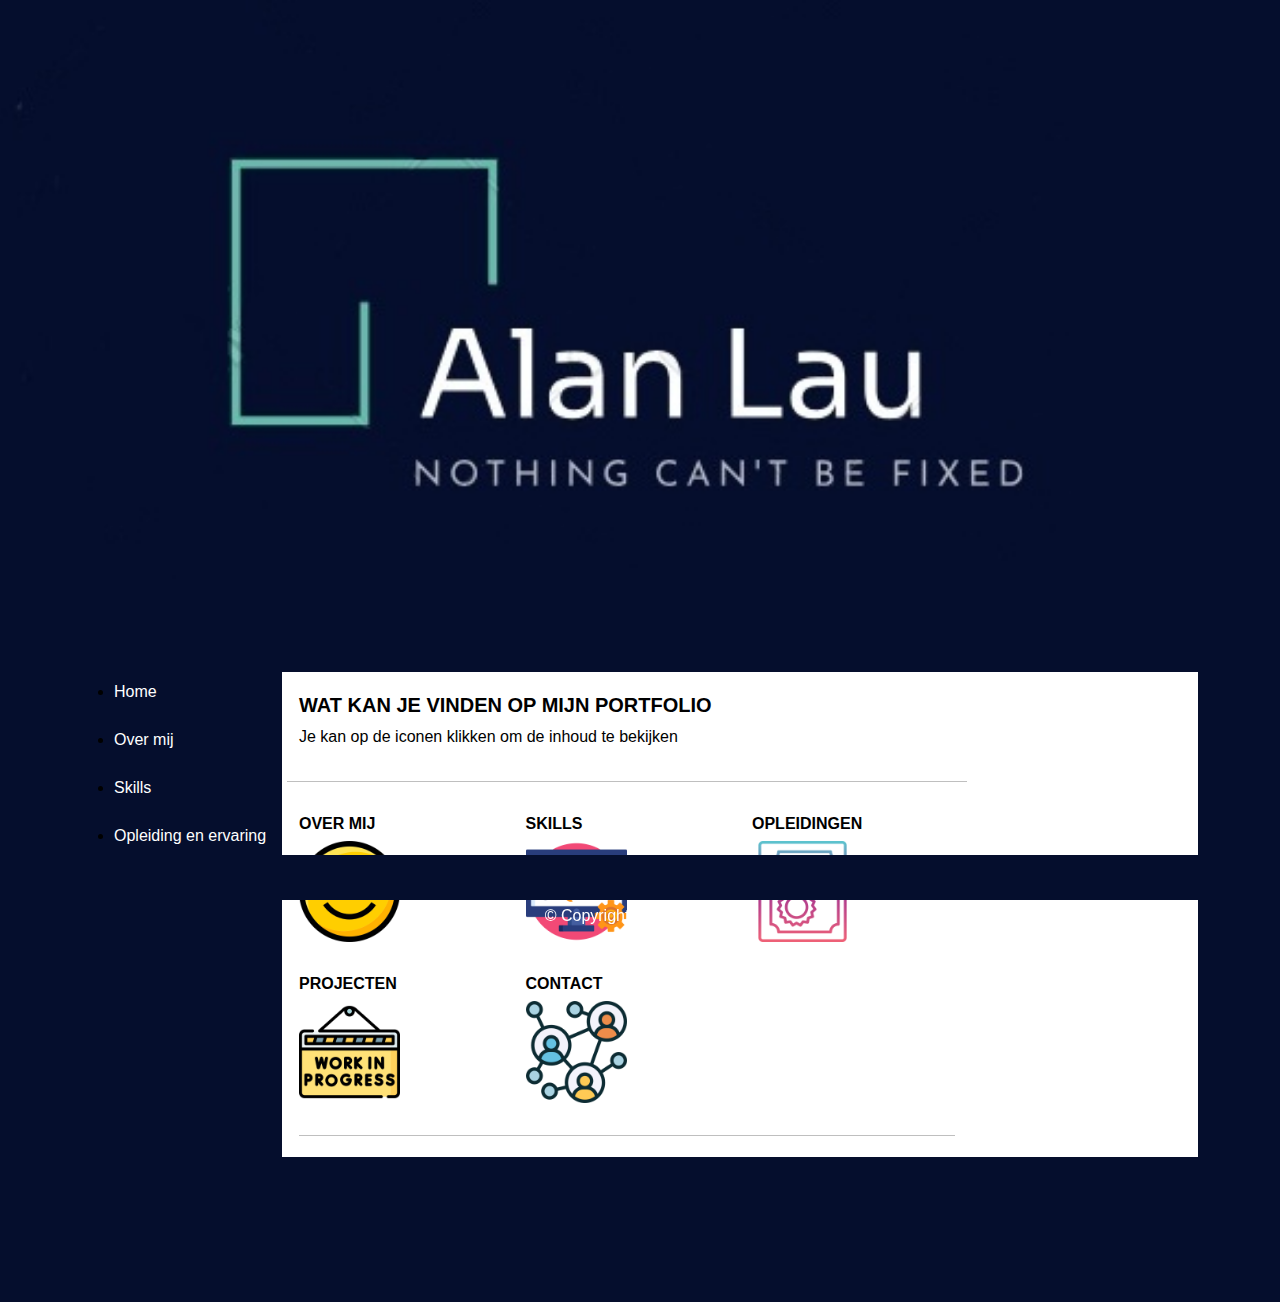
<file: home.html>
<!DOCTYPE html>
<html lang="nl-BE">

<head>
  <meta charset="UTF-8">
  <meta name="viewport" content="width=device-width, initial-scale=1.0">
  <title>Home</title>
  <!-- resetten van browsers -->
  <link rel="stylesheet" href="css/reset.css">
  <!-- Bootstrap CSS -->
  <link href="https://cdn.jsdelivr.net/npm/bootstrap@5.3.3/dist/css/bootstrap.min.css" rel="stylesheet"
    integrity="sha384-QWTKZyjpPEjISv5WaRU9OFeRpok6YctnYmDr5pNlyT2bRjXh0JMhjY6hW+ALEwIH" crossorigin="anonymous">
  <!-- Bootstrap CSS icons: https://icons.getbootstrap.com/#usage -->
  <link rel="stylesheet" href="https://cdn.jsdelivr.net/npm/bootstrap-icons@1.11.3/font/bootstrap-icons.min.css">
  <!-- JavaScript: Bootstrap Bundle with Popper -->
  <script src="https://cdn.jsdelivr.net/npm/bootstrap@5.3.3/dist/js/bootstrap.bundle.min.js"
    integrity="sha384-YvpcrYf0tY3lHB60NNkmXc5s9fDVZLESaAA55NDzOxhy9GkcIdslK1eN7N6jIeHz" crossorigin="anonymous" defer>
    </script>
  <!-- eigen geschreven css voor jouw html-bestand -->
  <link rel="stylesheet" href="css/style.css">
 <img src="/assets/images/logo.jpg" alt="" width="100%" >
</head>
<body>
  <div class="container">
  <aside class="sidebar">
  <nav class="navbar">
    <ul>
      <li><a class="nav-link text-white active " aria-current="page" href="/portfolio/home.html">Home</a></li><br>
      <li><a class="nav-link text-white " href="/personal.html">Over mij</a></li><br>
      <li><a class="nav-link text-white " href="/skills.html">Skills</a></li><br>
      <li><a class="nav-link text-white " href="/opleiding.html">Opleiding en ervaring</a></li><br>
      <li><a class="nav-link text-white " href="/contact.html">Contact</a></li><br>
    </ul>
  </nav>
</aside>

<main class="content">
<div class="container">
    <div class="row">
      <main class="col-md-9">
        <section id="homeintro" class="row">
          <article class="col-12 mb-3">
            <h2 class="text-uppercase fs-5 fw-bolder pt-3">Wat kan je vinden op mijn portfolio</h2>
            <p>Je kan op de iconen klikken om de inhoud te bekijken</p>
          </article>
          <hr>

          <article class="homr-item col-12 col-sm-6 col-md-4">
            <h2 class="text-uppercase fs-6 fw-bolder pt-3">Over mij</h2>
            <a href="/personal.html" rel="noopener">
              <figure>
                <img src="assets/images/happiness.png" class="img-fluid" alt="foto van smiley" width="50%"
                  title="Over mij">
              </figure>
            </a>
          </article>
          <article class="shop-item col-12 col-sm-6 col-md-4">
            <h2 class="text-uppercase fs-6 fw-bolder pt-3">Skills</h2>
            <a href="/skills.html" rel="noopener">
              <figure><img src="assets/images/technical-support.png" class="img-fluid" alt="foto van pc tool" width="50%"
                  title="Skills">
              </figure>
            </a>
          </article>
          <article class="shop-item col-12 col-sm-6 col-md-4">
            <h2 class="text-uppercase fs-6 fw-bolder pt-3">Opleidingen</h2>
            <a href="/opleiding.html" rel="noopener">
              <figure><img src="assets/images/certificate.png" class="img-fluid" alt="foto van diploma" width="50%"
                  title="Diploma's en opleidingen">
              </figure>
            </a>
          </article>
          <article class="shop-item col-12 col-sm-6 col-md-4">
            <h2 class="text-uppercase fs-6 fw-bolder pt-3">Projecten</h2>
            <a href="#" rel="noopener">
              <figure><img src="assets/images/work-in-progress.png" class="img-fluid" alt="foto van constructie" width="50%"
                  title="Under construction!">
              </figure>
            </a>
          </article>
          <article class="shop-item col-12 col-sm-6 col-md-4">
            <h2 class="text-uppercase fs-6 fw-bolder pt-3">Contact</h2>
            <a href="/contact.html" rel="noopener">
              <figure><img src="assets/images/networking.png" class="img-fluid" alt="foto van netwerk" width="50%"
                  title="communicatie">
              </figure>
            </a>
          </article>
        </section>
        <hr>
      </main>
    </div>
  </div>
</main>



<footer class="text-center text-white">
    <br>
    <br>
    <p >© Copyrighted by Alan Lau </p>
</footer>
</body>
</file>
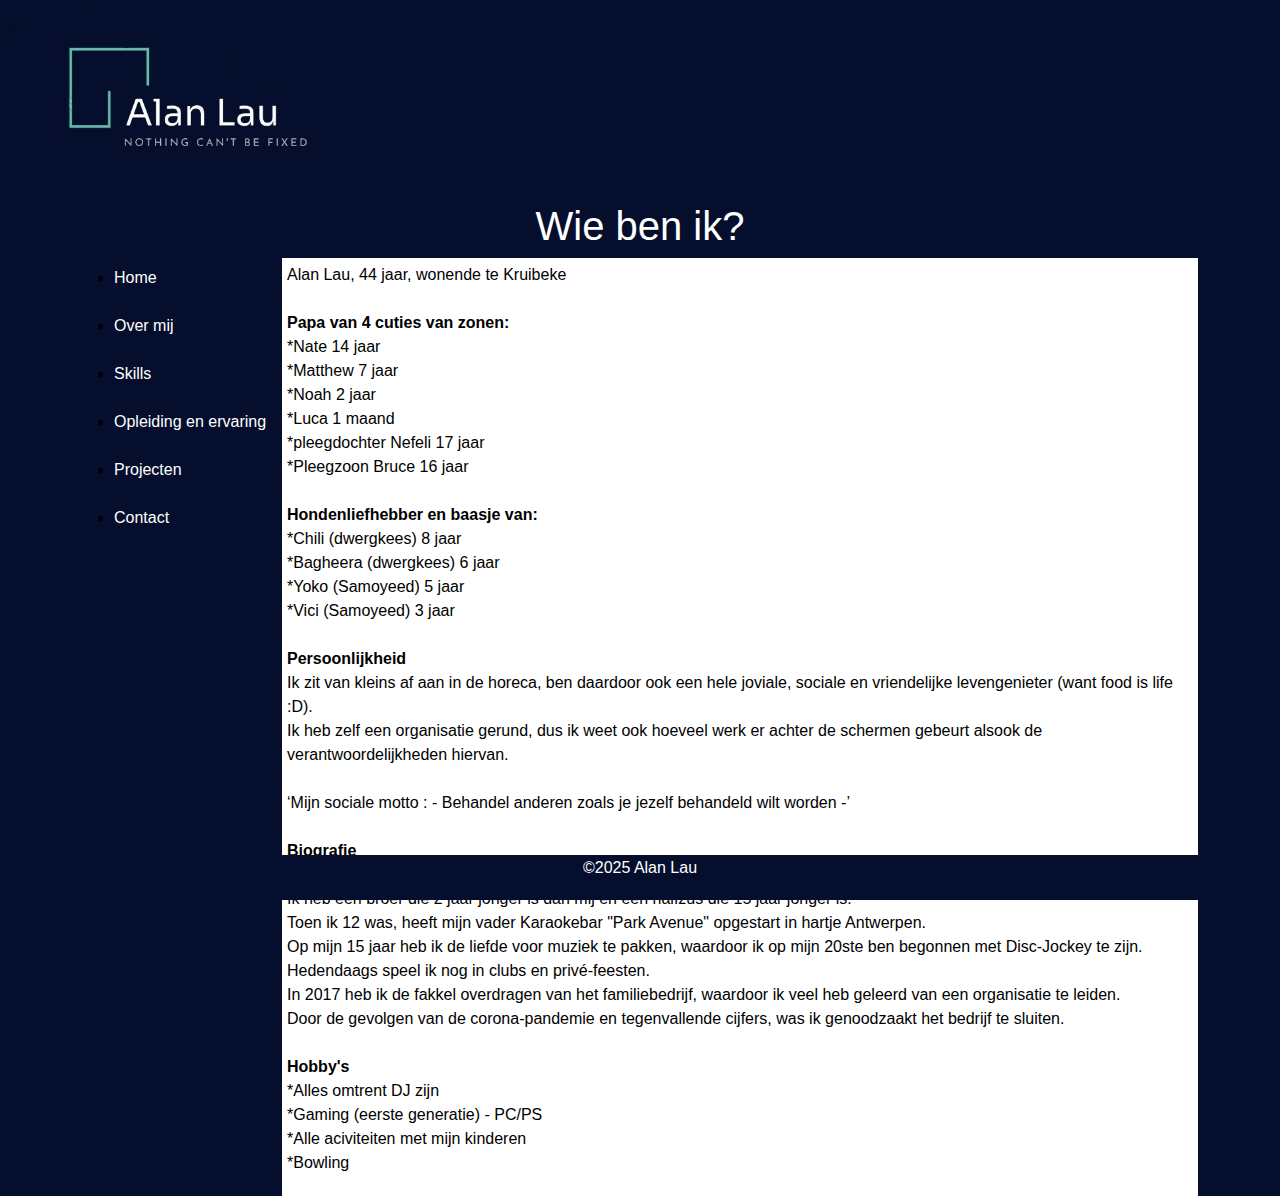
<file: personal.html>
<!DOCTYPE html>
<html lang="nl-BE">

<head>
  <meta charset="UTF-8">
  <meta name="viewport" content="width=device-width, initial-scale=1.0">
  <title>Over mij</title>
  <!-- resetten van browsers -->
  <link rel="stylesheet" href="css/reset.css">
  <!-- Bootstrap CSS -->
  <link href="https://cdn.jsdelivr.net/npm/bootstrap@5.3.3/dist/css/bootstrap.min.css" rel="stylesheet"
    integrity="sha384-QWTKZyjpPEjISv5WaRU9OFeRpok6YctnYmDr5pNlyT2bRjXh0JMhjY6hW+ALEwIH" crossorigin="anonymous">
  <!-- Bootstrap CSS icons: https://icons.getbootstrap.com/#usage -->
  <link rel="stylesheet" href="https://cdn.jsdelivr.net/npm/bootstrap-icons@1.11.3/font/bootstrap-icons.min.css">
  <!-- JavaScript: Bootstrap Bundle with Popper -->
  <script src="https://cdn.jsdelivr.net/npm/bootstrap@5.3.3/dist/js/bootstrap.bundle.min.js"
    integrity="sha384-YvpcrYf0tY3lHB60NNkmXc5s9fDVZLESaAA55NDzOxhy9GkcIdslK1eN7N6jIeHz" crossorigin="anonymous" defer>
    </script>
  <!-- eigen geschreven css voor jouw html-bestand -->
  <link rel="stylesheet" href="css/style.css">
 <img src="/assets/images/logo.jpg" alt="" width="30%">
<h1 class="text-center text-white">Wie ben ik?</h1>
</head>
<body>
  <div class="container">
  <aside class="sidebar">
  <nav class="navbar">
    <ul>
      <li><a class="nav-link text-white " href="/index.html">Home</a></li><br>
      <li><a class="nav-link text-white active "  aria-current="page" href="/personal.html">Over mij</a></li><br>
      <li><a class="nav-link text-white " href="/skills.html">Skills</a></li><br>
      <li><a class="nav-link text-white " href="/opleiding.html">Opleiding en ervaring</a></li><br>
      <li><a class="nav-link text-white " href="/project.html">Projecten</a></li><br>
      <li><a class="nav-link text-white " href="/contact.html">Contact</a></li><br>
    </ul>
  </nav>
</aside>

<main class="content">

<p>Alan Lau, 44 jaar, wonende te Kruibeke<br><br>
<strong>Papa van 4 cuties van zonen:</strong><br>
*Nate 14 jaar <br>
*Matthew 7 jaar <br>
*Noah 2 jaar <br>
*Luca 1 maand <br>
*pleegdochter Nefeli 17 jaar <br>
*Pleegzoon Bruce 16 jaar <br> <br>
<strong>Hondenliefhebber en baasje van: </strong><br>
*Chili (dwergkees) 8 jaar <br> 
*Bagheera (dwergkees) 6 jaar <br>
*Yoko (Samoyeed) 5 jaar <br>
*Vici (Samoyeed) 3 jaar <br>
<br>
<strong>Persoonlijkheid</strong><br>
Ik zit van kleins af aan in de horeca, ben daardoor ook een hele joviale, sociale en vriendelijke levengenieter (want food is life :D). <br>
Ik heb zelf een organisatie gerund, dus ik weet ook hoeveel werk er achter de schermen gebeurt alsook de verantwoordelijkheden hiervan. <br><br>
<q>Mijn sociale motto : - Behandel anderen zoals je jezelf behandeld wilt worden -</q> <br>
<br>
<strong>Biografie</strong> <br>
Ik ben geboren in Borgerhout, opgegroeid in Deurne in een hardwerkende gezin (chinees meeneemrestaurant). <br>
Ik heb een broer die 2 jaar jonger is dan mij en een halfzus die 15 jaar jonger is. <br>
Toen ik 12 was, heeft mijn vader Karaokebar "Park Avenue" opgestart in hartje Antwerpen. <br>
Op mijn 15 jaar heb ik de liefde voor muziek te pakken, waardoor ik op mijn 20ste ben begonnen met Disc-Jockey te zijn. <br>
Hedendaags speel ik nog in clubs en privé-feesten. <br>
In 2017 heb ik de fakkel overdragen van het familiebedrijf, waardoor ik veel heb geleerd van een organisatie te leiden. <br>
Door de gevolgen van de corona-pandemie en tegenvallende cijfers, was ik genoodzaakt het bedrijf te sluiten. <br>
<br>
<strong>Hobby's</strong><br>
*Alles omtrent DJ zijn <br>
*Gaming (eerste generatie) - PC/PS <br>
*Alle aciviteiten met mijn kinderen <br>
*Bowling



</p>
</main>


<footer class="text-center text-white ">
    <p >©2025 Alan Lau</p>
</footer>
</body>
</file>
<file: css/style.css>
html, body {
  box-sizing: border-box;
  background-color: #050E2D;
  margin: 0;
  padding: 0;
  font-family: Arial, Helvetica, sans-serif;
  color: #000000;
  height: 100%;
  width: 100%;
}

img,
picture {
    max-width: 100%;
    display: block;
}

.info {
    background-color: lightsteelblue;
}
.donkerblauw {background-color:#050E2D ;}

.darkslategray {background-color:#050E2D ;}

span {
  color:red
}


.sidebar {
  width: 200px;
  background-color: #050E2D;
  padding: 0px;
  height: 70vh;
  
}

.content {
  flex: 1;
  padding: 5px;
  background-color: #ffffff;
}
.container { 
  display: flex;
  justify-content: center;
  align-items: flex-start;
}
.thumbnails {
  display: flex;
}

.main {flex: 1;
margin-bottom: 10px;
}

.container2 {
      display: flex;          /* Enables flexbox */
      justify-content: space-between; /* Pushes items apart */
      align-items: center;    /* Vertically aligns items */
    }

    footer {
    position: fixed;
    bottom: 0;
    left: 0;
    height:5%;
    width: 100%;
    background: #050E2D;
    color: white;
    text-align: center;
    padding:1px ;
  }
</file>
